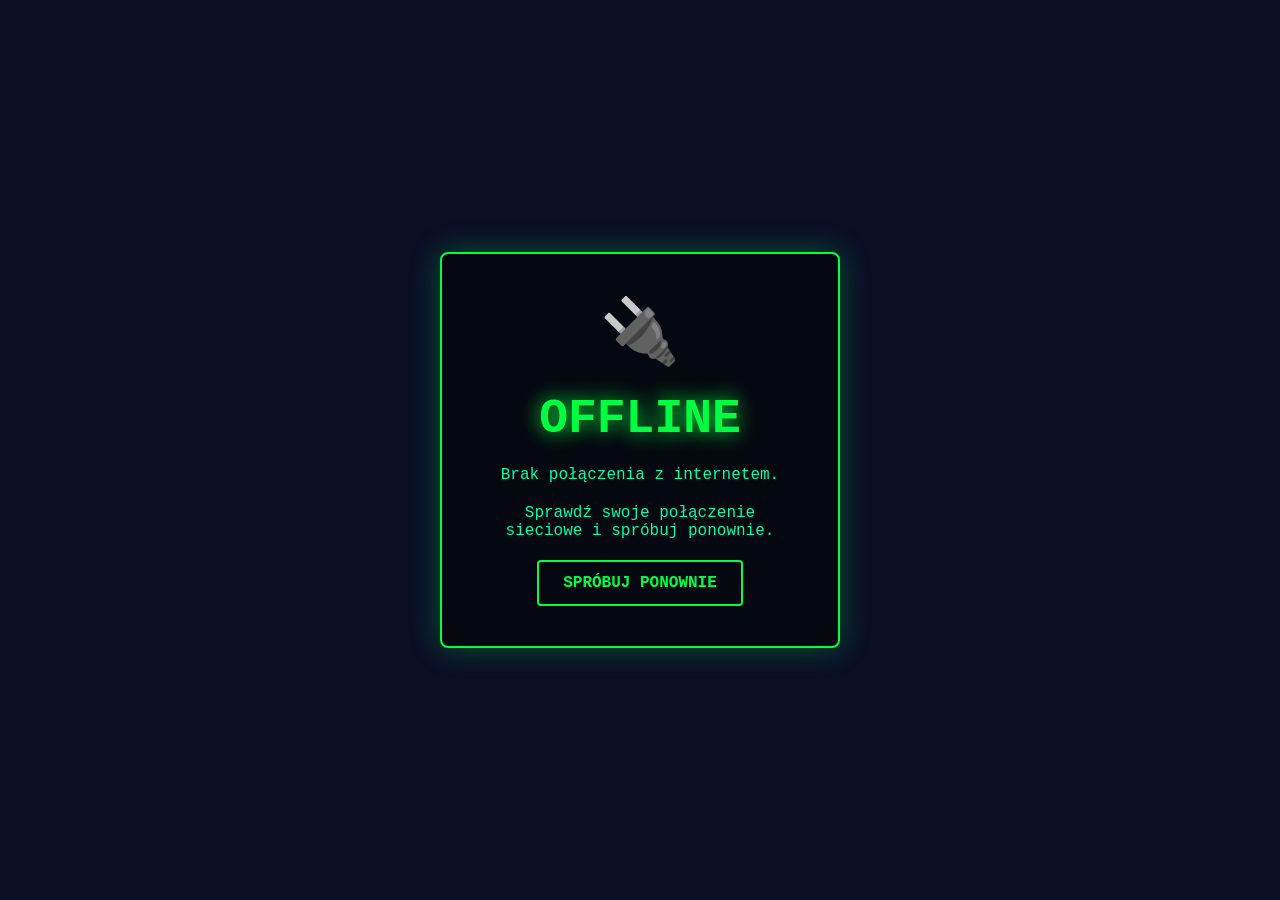
<file: offline.html>
<!DOCTYPE html>
<html lang="pl">
<head>
    <meta charset="UTF-8">
    <meta name="viewport" content="width=device-width, initial-scale=1.0">
    <title>Offline - CyberPWA</title>
    <style>
        * {
            margin: 0;
            padding: 0;
            box-sizing: border-box;
        }
        body {
            min-height: 100vh;
            background: #0a0e27;
            color: #00ff41;
            font-family: 'Courier New', monospace;
            display: flex;
            justify-content: center;
            align-items: center;
        }
        .offline-container {
            text-align: center;
            padding: 40px;
            border: 2px solid #00ff41;
            border-radius: 8px;
            background: #050810;
            box-shadow: 0 0 30px rgba(0, 255, 65, 0.3);
            max-width: 400px;
            margin: 20px;
        }
        h1 {
            font-size: 48px;
            margin-bottom: 20px;
            text-shadow: 0 0 20px #00ff41;
        }
        p {
            margin-bottom: 20px;
            color: #00ffaa;
        }
        .btn {
            display: inline-block;
            padding: 12px 24px;
            background: transparent;
            border: 2px solid #00ff41;
            color: #00ff41;
            text-decoration: none;
            font-family: 'Courier New', monospace;
            font-weight: bold;
            border-radius: 4px;
            transition: all 0.3s ease;
        }
        .btn:hover {
            background: #00ff41;
            color: #050810;
            box-shadow: 0 0 20px #00ff41;
        }
        .icon {
            font-size: 64px;
            margin-bottom: 20px;
        }
    </style>
</head>
<body>
    <div class="offline-container">
        <div class="icon">🔌</div>
        <h1>OFFLINE</h1>
        <p>Brak połączenia z internetem.</p>
        <p>Sprawdź swoje połączenie sieciowe i spróbuj ponownie.</p>
        <a href="/" class="btn">SPRÓBUJ PONOWNIE</a>
    </div>
</body>
</html>
</file>
